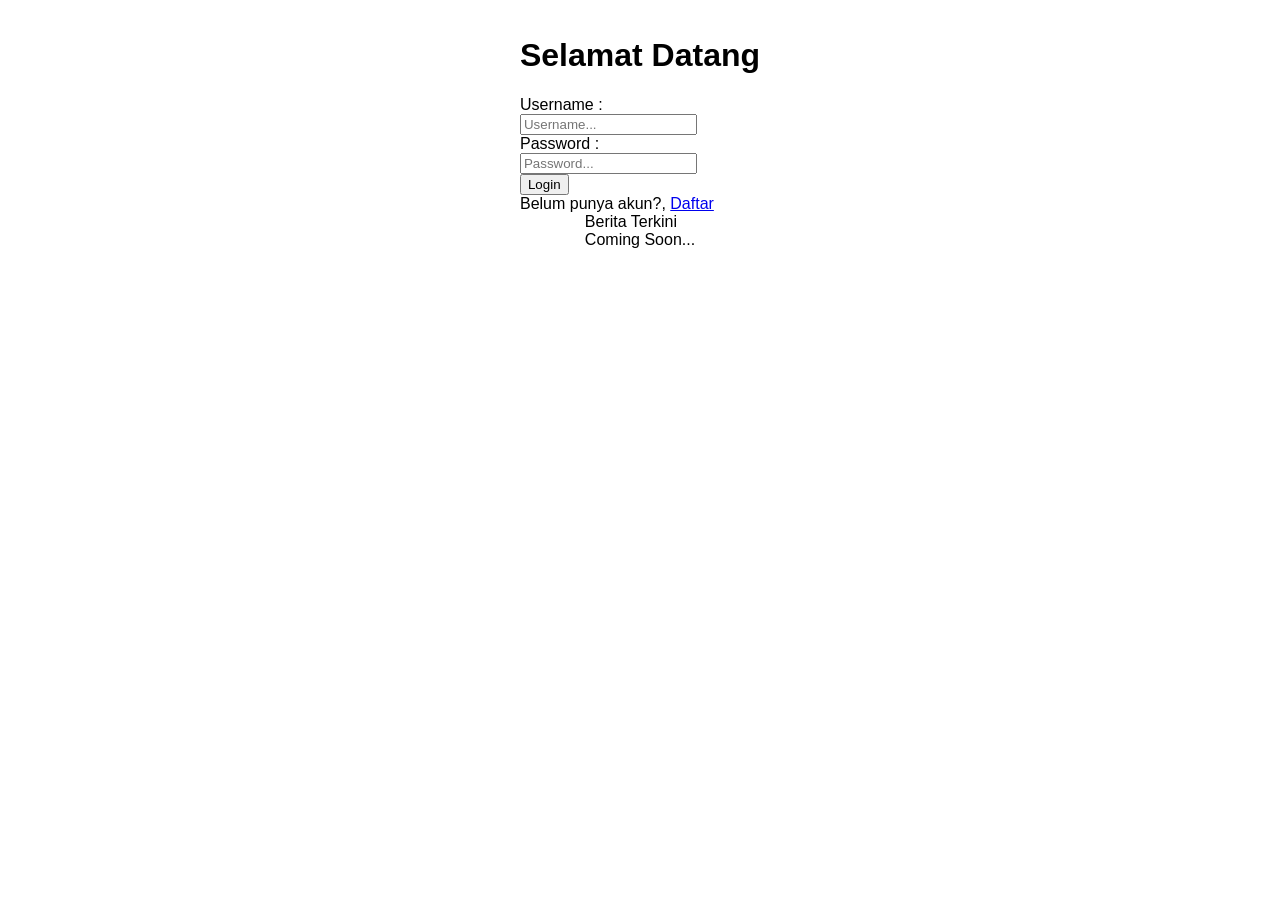
<file: index.html>
<!DOCTYPE html>
<html lang="en">
  <head>
    <meta charset="UTF-8" />
    <meta name="viewport" content="width=device-width, initial-scale=1.0" />
    <title>Document</title>
    <link rel="stylesheet" href="style.css" />
  </head>
  <body>
    <div class="form">
      <form action="" method="post">
        <h1>Selamat Datang</h1>
        <label for="username">Username :</label><br />
        <input
          type="text"
          name="username"
          id="username"
          placeholder="Username..."
        /><br />
        <label for="password">Password :</label><br />
        <input
          type="password"
          name="password"
          id="password"
          placeholder="Password..."
        /><br />
        <input type="submit" value="Login" /><br />
        <span>Belum punya akun?, <a href="regis.html">Daftar</a></span>
      </form>
    </div>
    <div class="berita">
      <span>Berita Terkini</span>
      <div class="konten">Coming Soon...</div>
    </div>
    <script src="script.js"></script>
  </body>
</html>
</file>
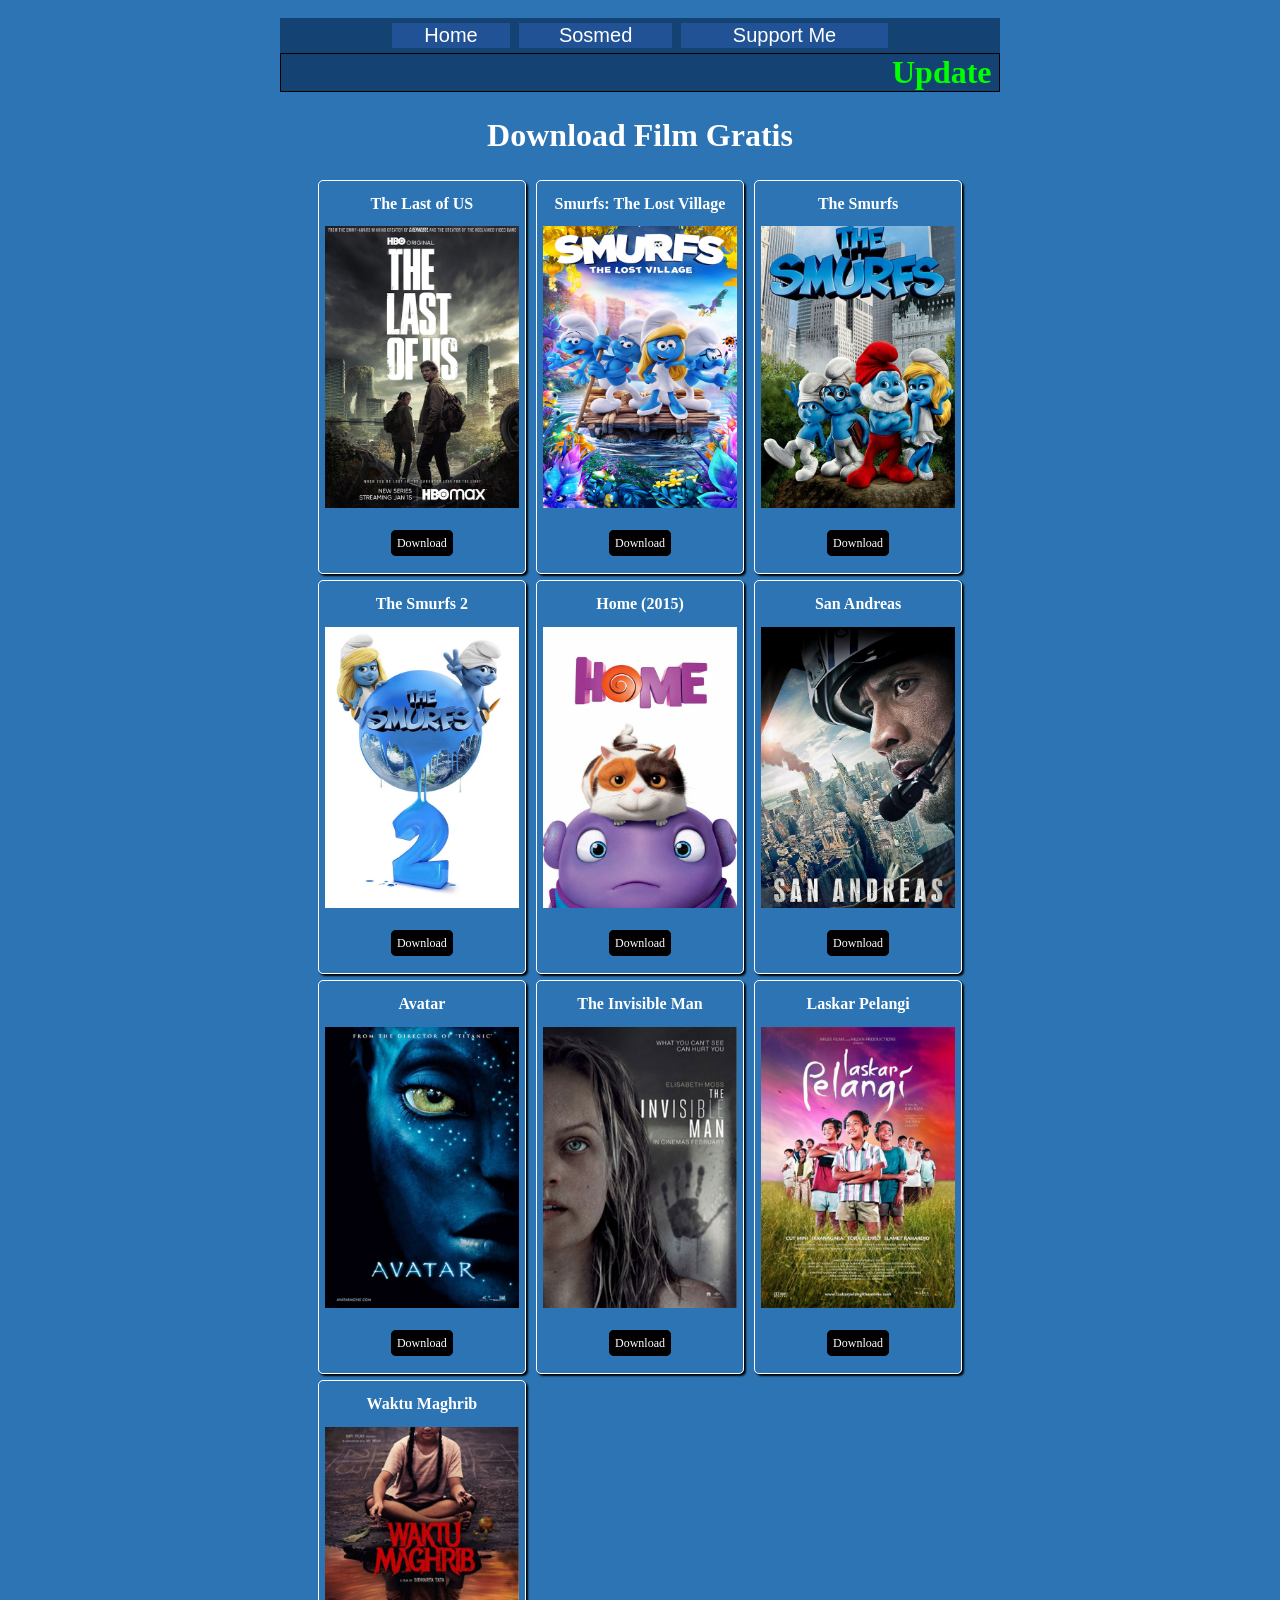
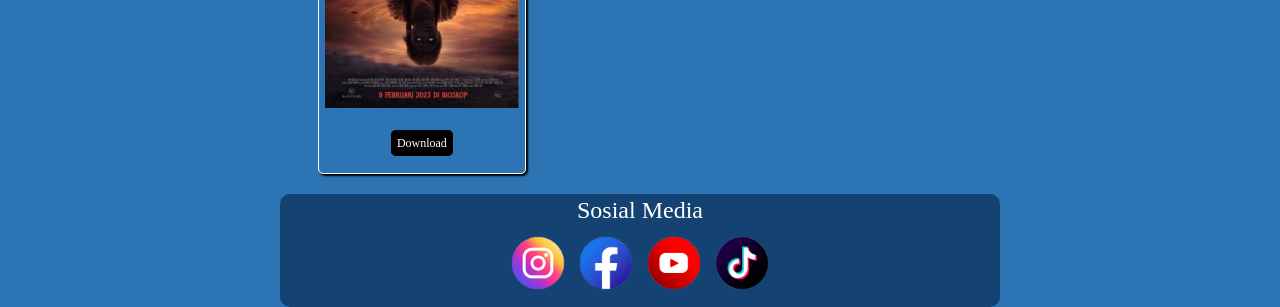
<file: freefilm/index.html>
<!DOCTYPE html>
<html>
<head>
  <meta charset="utf-8">
  <meta name="viewport" content="width=device-width, initial-scale=1">
  <title>Home</title>
  <link rel="stylesheet" type="text/css" href="css/style.css">
  <link rel="shorcut icon" href="img/icon/icon.png">
  <script src="js/script.js"></script>
</head>
<body bgcolor="2C74B3">
  <br>
  <table width="100%" align="center" bgcolor="144272">
    <tr>
      <td>
        <table width="70%" align="center">   
          <td bgcolor="205295" class="head-tabel"><a href="https://panjul1910.github.io" class="link">&nbsp;Home&nbsp;</a></td>
          <td width="1%"></td>
          <td bgcolor="205295" class="head-tabel"><a href="#sosmed" class="link">&nbsp;Sosmed&nbsp;</a></td>
          <td width="1%"></td>
          <td bgcolor="205295" class="head-tabel"><a href="http://bit.ly/3YXBIsd" class="link">&nbsp;Support Me&nbsp;</a></td>
        </table>
      </td>
    </tr>
  </table>
  <table width="90%" align="center">
    <marquee class="update"><font size="6" color="lime"><b>Update : Waktu Maghrib</b></font></marquee>
    <tr>
      <h1 align="center"><font color="white">Download Film Gratis</font></h1>
    </tr>
    <tr align="center">
      <td class="border-content goyang">
        <h2 class="teks">The Last of US</h2>
        <img src="img/film/the-last-of-us.jpg" class="img"><br><br>
        <table width="95%" align="center">
          <td align="center"><a href="https://bit.ly/panjul_tlou" class="link-plus">Download</td>
        </table><br>
      </td><td width="1%"></td>
      <td class="border-content goyang">
        <h2 class="teks">Smurfs: The Lost Village</h2>
        <img  src="img/film/smurf-lost-village.jpg" class="img"><br><br>
        <table width="95%" align="center">
          <td align="center"><a href="https://bit.ly/panjul_smurf-lv" class="link-plus">Download</td>
        </table><br>
      </td><td width="1%"></td>
      <td class="border-content goyang">
        <h2 class="teks">The Smurfs</h2>
        <img src="img/film/smurf1.jpg" class="img"><br><br>
        <table width="95%" align="center">
          <td align="center"><a href="https://bit.ly/panjul_smurf" class="link-plus">Download</td>
        </table><br>
      </td>
    </tr>
    <tr>
      <td></td>
    </tr>
    <tr align="center">
      <td class="border-content goyang">
        <h2 class="teks">The Smurfs 2</h2>
        <img src="img/film/smurf2.jpg" class="img"><br><br>
        <table width="95%" align="center">
          <td align="center"><a href="https://bit.ly/panjul_smurf2" class="link-plus">Download</td>
        </table><br>
      </td><td width="1%"></td>
      <td class="border-content goyang">
        <h2 class="teks">Home (2015)</h2>
        <img src="img/film/home.jpg" class="img"><br><br>
        <table width="95%" align="center">
          <td align="center"><a href="https://bit.ly/panjul_home2015" class="link-plus">Download</td>
        </table><br>
      </td><td width="1%"></td>
      <td class="border-content goyang">
        <h2 class="teks">San Andreas</h2>
        <img src="img/film/san-andreas.jpg" class="img"><br><br>
        <table width="95%" align="center">
          <td align="center"><a href="https://bit.ly/panjul_san-andreas" class="link-plus">Download</td>
        </table><br>
      </td>
    </tr>
    <tr>
      <td></td>
    </tr>
    <tr align="center">
      <td class="border-content goyang">
        <h2 class="teks">Avatar</h2>
        <img src="img/film/avatar.jpg" class="img"><br><br>
        <table width="95%" align="center">
          <td align="center"><a href="https://bit.ly/panjul_avatar1" class="link-plus">Download</td>
        </table><br>
      </td><td width="1%"></td>
      <td class="border-content goyang">
        <h2 class="teks">The Invisible Man</h2>
        <img src="img/film/invisible-man.jpg" class="img"><br><br>
        <table width="95%" align="center">
          <td align="center"><a href="https://bit.ly/panjul_invisible-man" class="link-plus">Download</td>
        </table><br>
      </td><td width="1%"></td>
      <td class="border-content goyang">
        <h2 class="teks">Laskar Pelangi</h2>
        <img src="img/film/laskar-pelangi.jpg" class="img"><br><br>
        <table width="95%" align="center">
          <td align="center"><a href="https://bit.ly/panjul_laskar-pelangi" class="link-plus">Download</td>
        </table><br>
      </td>
    </tr>
    <tr>
      <td></td>
    </tr>
    <tr align="center">
      <td class="border-content goyang">
        <h2 class="teks">Waktu Maghrib</h2>
        <img src="img/film/waktu-maghrib.jpg" class="img"><br><br>
        <table width="95%" align="center">
          <td align="center"><a href="https://bit.ly/panjul_waktu-maghrib" class="link-plus">Download</td>
        </table><br>
      </td>
    </tr>
  </table>
  <br>
  <table id="sosmed" width="100%" bgcolor="144272" align="center" class="tabel-sosmed">
      <td align="center" style="font-size: 24px;">Sosial Media</td>
    <tr>
      <td>
      <table width="20%" align="center">
        <td align="center" width="5%"><a href="https://www.instagram.com/damarp_p"><img class="icon" src="img/sosmed/ig.png"></td>
        <td align="center" width="5%"><a href="https://www.facebook.com/panjul0191"><img class="icon" src="img/sosmed/fb.png"></td>
        <td align="center" width="5%"><a href="https://www.youtube.com/@panjul1910"><img class="icon" src="img/sosmed/yt.png"></td>
        <td align="center" width="5%"><a href="https://www.tiktok.com/@panjul1910"><img class="icon" src="img/sosmed/tt.png"></td>
          <tr></tr>
      </table>
    </td>
  </tr>
  </table>
</body>
</html>
</file>
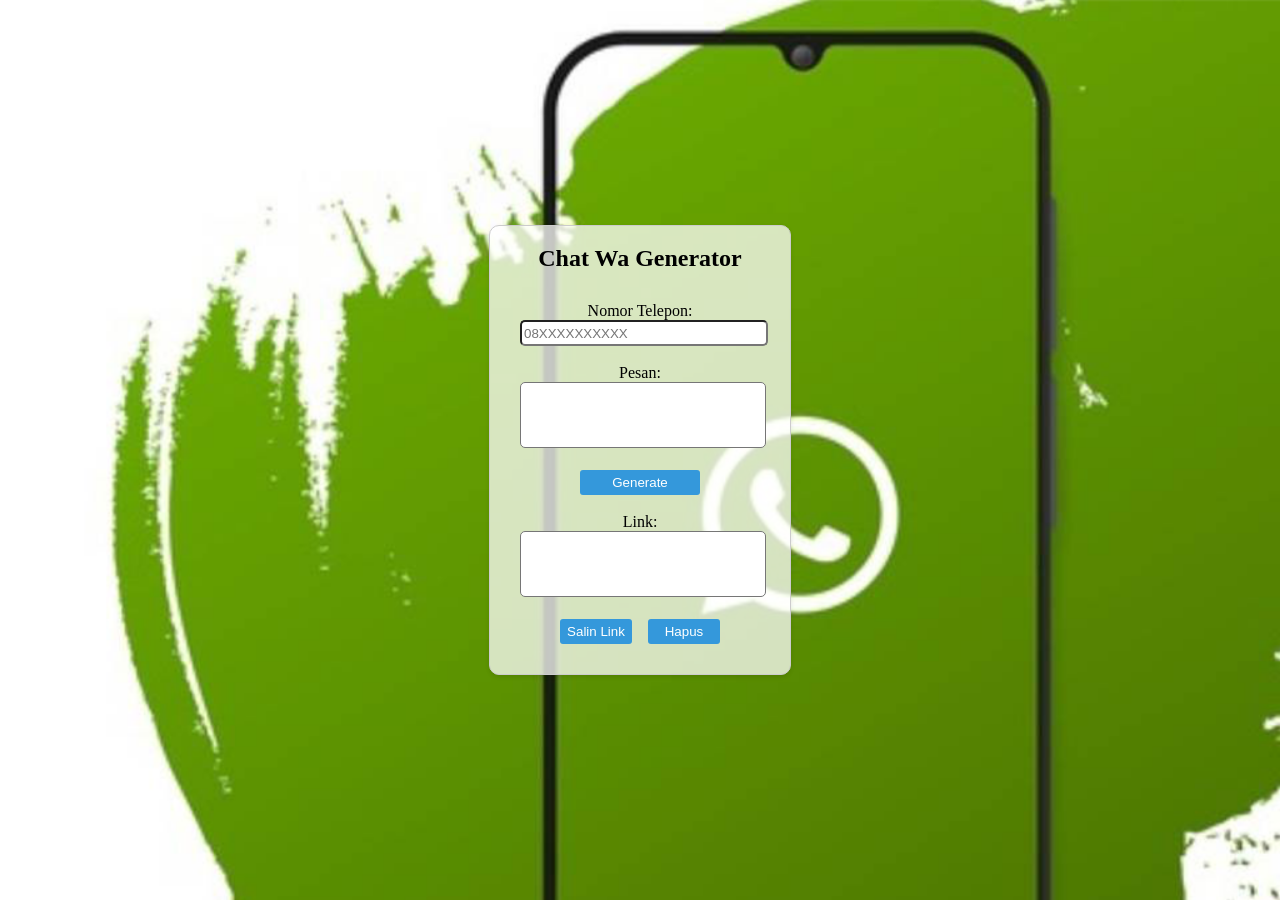
<file: whatsgen/index.html>
<!DOCTYPE html>
<html>
<head>
	<meta charset="utf-8">
	<meta name="viewport" content="width=device-width, initial-scale=1">
	<title>Generator For Wa</title>
	<link rel="stylesheet" type="text/css" href="css/style.css">
	<script src="js/script.js"></script>
</head>
<body background="img/bg.jpg">
	<div class="container">
		<div class="card">
			<h2>Chat Wa Generator</h2>
			<form>
				<label for="tlp">Nomor Telepon:</label>
				<input type="text" id="tlp" name="tlp" class="tlp" autocomplete="off" placeholder="08XXXXXXXXXX">
				<br><br>
				<label for="pesan">Pesan:</label>
				<textarea name="pesan" id="pesan" class="pesan"></textarea>
				<br><br>
				<button type="button" onclick="detectnomor()" class="genbutton">Generate</button>
			</form><br>
			<div>
				<font>Link:</font>
				<font id="link">
					<textarea id="tautan" class="tautan" readonly></textarea>
				</font><br><br>
				<button type="button" onclick="copy()" class="botbutton">Salin Link</button>&nbsp;&nbsp;&nbsp;&nbsp;<button type="button" onclick="clearinput()" class="botbutton">Hapus</button>
			</div>
		</div>
	</div>
</body>
</html>
</file>
<file: style.css>
body {
  display: flex;
  flex-direction: column;
  justify-content: center;
  align-items: center;
  margin-top: 1rem;
  font-family: "Segoe UI", Tahoma, Geneva, Verdana, sans-serif;
}

@media only screen and (max-width: 500px) {
  .form {
    width: 80%;
    margin: auto;
    background-color: rgb(255, 192, 109);
    padding: 15px;
    border: 1px solid black;
    border-radius: 20px;
    text-align: center;
    margin-bottom: 15px;
  }

  .form h1 {
    text-align: center;
  }

  .form label {
    font-size: 26px;
    font-weight: bold;
    text-align: left;
    margin-bottom: 5px;
  }

  .form input[type="text"] {
    background-color: rgb(255, 251, 236);
    font-size: 20px;
    padding: 5px;
    border: none;
    border-radius: 15px;
    text-align: center;
    margin-bottom: 15px;
    width: 90%;
  }

  .form input[type="password"] {
    background-color: rgb(255, 251, 236);
    font-size: 20px;
    padding: 5px;
    border: none;
    border-radius: 15px;
    text-align: center;
    margin-bottom: 25px;
    width: 90%;
  }

  .form input[type="submit"] {
    background-color: rgb(255, 155, 109);
    border: 1px solid black;
    font-size: 28px;
    padding: 10px 25px;
    border-radius: 20px;
    margin-bottom: 10px;
  }

  .form input[type="submit"]:hover {
    background-color: rgb(255, 145, 0);
    color: white;
  }

  .berita {
    width: 90%;
  }

  .berita span {
    font-size: 24px;
    font-weight: bold;
  }

  .berita-item {
    display: flex;
    align-items: center;
    justify-content: center;
    padding: 5px;
    background-color: lightgray;
    border-radius: 10px;
    font-size: 16px;
    margin-top: 5px;
  }

  .berita-item img {
    border-radius: 8px;
    width: 20%;
    height: 20%;
  }

  .berita-item span {
    padding-left: 5px;
    font-size: 16px;
    font-weight: normal;
  }
}
</file>
<file: freefilm/css/style.css>
.head-tabel{
	text-align: center;
	font-size: 20px;
	color: white;
	background-color: 205295;
	font-family: sans-serif;
}
.link{
	text-decoration: none;
	color: white;
}
.link-plus{
	text-decoration: none;
	color: white;
	background-color: black;
	border: 1px solid black;
	border-radius: 5px;
	padding: 5px;
	font-size: 12px;
}
.tabel-sosmed{
	border-radius: 10px;
	color: white;
}
.icon{
	width: 64px;
	height: 64px;
}
.card-contact{
	box-shadow: 1px 1px 0px rgba(0, 0, 0, 0.5);
	transition: 0.3s;
	width: 50%;
	border-radius: 5px;
	margin: auto;
	text-align: center;
	background-color: #144272;
	color: white;
}
.card-contact:hover{
	box-shadow: 3px 3px 0px rgba(0, 0, 0, 0.5);
}
.card-contact .card-content{
	padding: 2px 6px;
}
.form.contact{
	width: 100%;
	margin: auto;
	padding: 20px;
	background-color: #c3c3c3;
	border-radius: 5px;
	box-shadow: 1px 4px 8px 0 rgba(0, 0, 0, 1.0);
}
.label-contact{
	font-size: 18px;
	font-weight: bold;
	display: block;
	margin-bottom: 10px;
}
.input-contact[type="text"], .input-contact[type="email"], .textarea-contact{
	width: 80%;
	padding: 12px 20px;
	margin: 8px 0;
	box-sizing: border-box;
	border: 1px solid black;
	border-radius: 4px;
	resize: none;
}
.input-contact[type="submit"]{
	width: 80%;
	background-color: green;
	color: black;
	padding: 10px 20px;
	margin: 8px 0;
	border: none;
	border-radius: 4px;
	cursor: pointer;
	font-size: 20px;
}
.input-contact[type="submit"]:hover{
	background-color: gray;
}
html{
	width: 720px;
	margin: auto;
	display: flex;
}
body{
	margin: auto;
	width: 100%;
}
.teks{
	color: white;
	font-size: 100%;
}
.img{
	width: 95%;
	align-content: center;
	align-items: center;
	margin: auto;
}
.goyang:hover{
	transition: 0.25s ease;
	transform: scale(1.03);
	box-shadow: 3px 3px 0px rgba(0, 0, 0, 0.5);
}
.border-content{
	border: 0.5px solid white;
	border-radius: 5px;
	box-shadow: 2px 2px 2px rgba(0, 0, 0, 1.0);
}
.ads{
	width: 100%;

}
.update{
	background-color: #144272;
	border: 1px solid black;
}
</file>
<file: whatsgen/css/style.css>
body{
	margin: auto;;
	background-repeat: no-repeat;
	background-size: cover;
}
.container{
	display: flex;
	justify-content: center;
	align-items: center;
	height: 100vh;
}
.card{
	border: 1px solid #ccc;
	padding-left: 30px;
	padding-right: 30px;
	padding-bottom: 30px;
	width: 240px;
	border-radius: 10px;
	box-shadow: 0 2px 4px rgba(0, 0, 0, 0.1);
	text-align: center;
	background-color: rgba(255, 255, 255, 0.75);
}
.card h2{
	margin-bottom: 30px;
}
.tlp{
	display: inline-block;
	width: 100%;
	height: 20px;
	border-radius: 5px;
}
.pesan{
	display: inline-block;
	width: 100%;
	height: 60px;
	border-radius: 5px;
	resize: none;
}
.tautan{
	display: inline-block;
	width: 100%;
	height: 60px;
	border-radius: 5px;
	resize: none;
}
.genbutton{
	background-color: #3498db;
	color: #fff;
	border: none;
	border-radius: 3px;
	padding: 5px;
	cursor: pointer;
	width: 50%;
}
.botbutton{
	background-color: #3498db;
	color: #fff;
	border: none;
	border-radius: 3px;
	padding: 5px;
	cursor: pointer;
	width: 30%;
}
</file>
